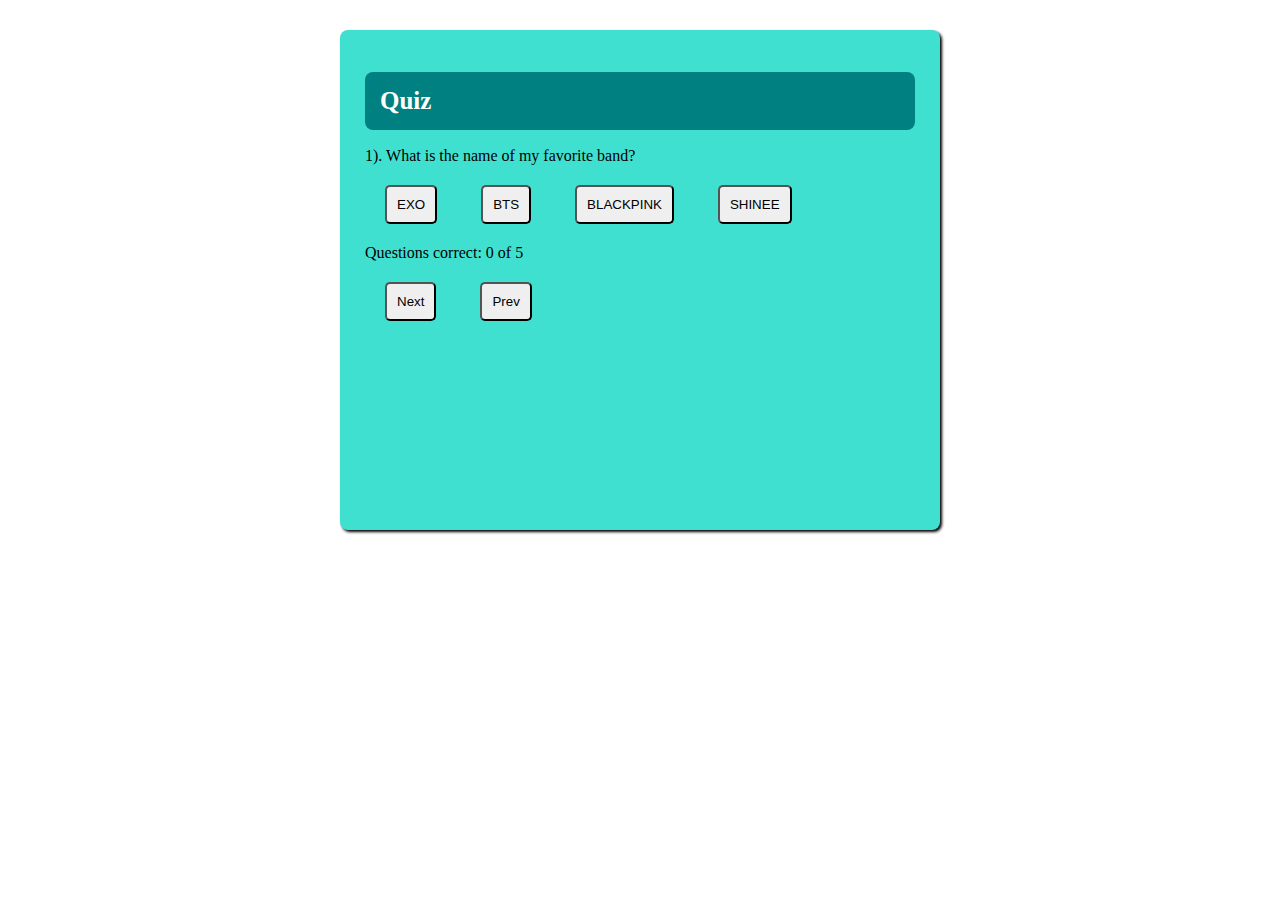
<file: another.html>
<!DOCTYPE html>
<html lang="en">
<head>
        <meta charset="UTF-8">
        <meta name="viewport" content="width=device-width, initial-scale=1.0">
        <title>Document</title>
        <link href="Another.css" rel="stylesheet">
        <script src="Another.js"></script>
</head>
<body>
    <div id="wrapper">
       <h1>Quiz</h1>
       <div id="questions"></div> 
       <div id="options">
           <button id="Opt1" onclick="answer(this)" class="we"></button>
           <button id="Opt2" onclick="answer(this)" class="we"></button>
           <button id="Opt3" onclick="answer(this)" class="we"></button>
           <button id="Opt4" onclick="answer(this)" class="we"></button>
       </div>
       <div id="answers"></div>
       <div id="total"></div>
       <div>
        Questions correct:<span id="correct"> 0 </span>of <span id="tq">0</span>
        </div>
       <button id="next" onclick="next()">Next</button>
       <button id="prev" onclick="prev()">Prev</button>
       </div>
    </div>
</body>
</html>
</file>
<file: Another.css>
body{
    background-color: white;
    margin:0px;
    padding:0px;
    display: flex;

}
*{
    box-sizing: border-box;
}
#wrapper {
    height:500px;
    width:600px;
    background-color: turquoise;
    margin:30px auto;
    border-radius: 8px;
    padding:25px;
    box-shadow:2px 2px 3px black;
    min-width: 450px;
    max-width: 650px;
}
h1{
    min-height: 50px;
    background-color: teal;
    border-radius: 8px;
    color:white;
    padding:15px;
    float:left;
    width: 100%;
    font-size:25px;
}
button{
    margin:20px;
    padding:10px;
    border-radius: 5px;
}
button:hover{
    background-color: wheat;
}
#options button:active{
    background-color: tomato;
}
@media (min-width:700px){
    .wrapper{
        display: flex;
        justify-content: space-between;
    }
}
</file>
